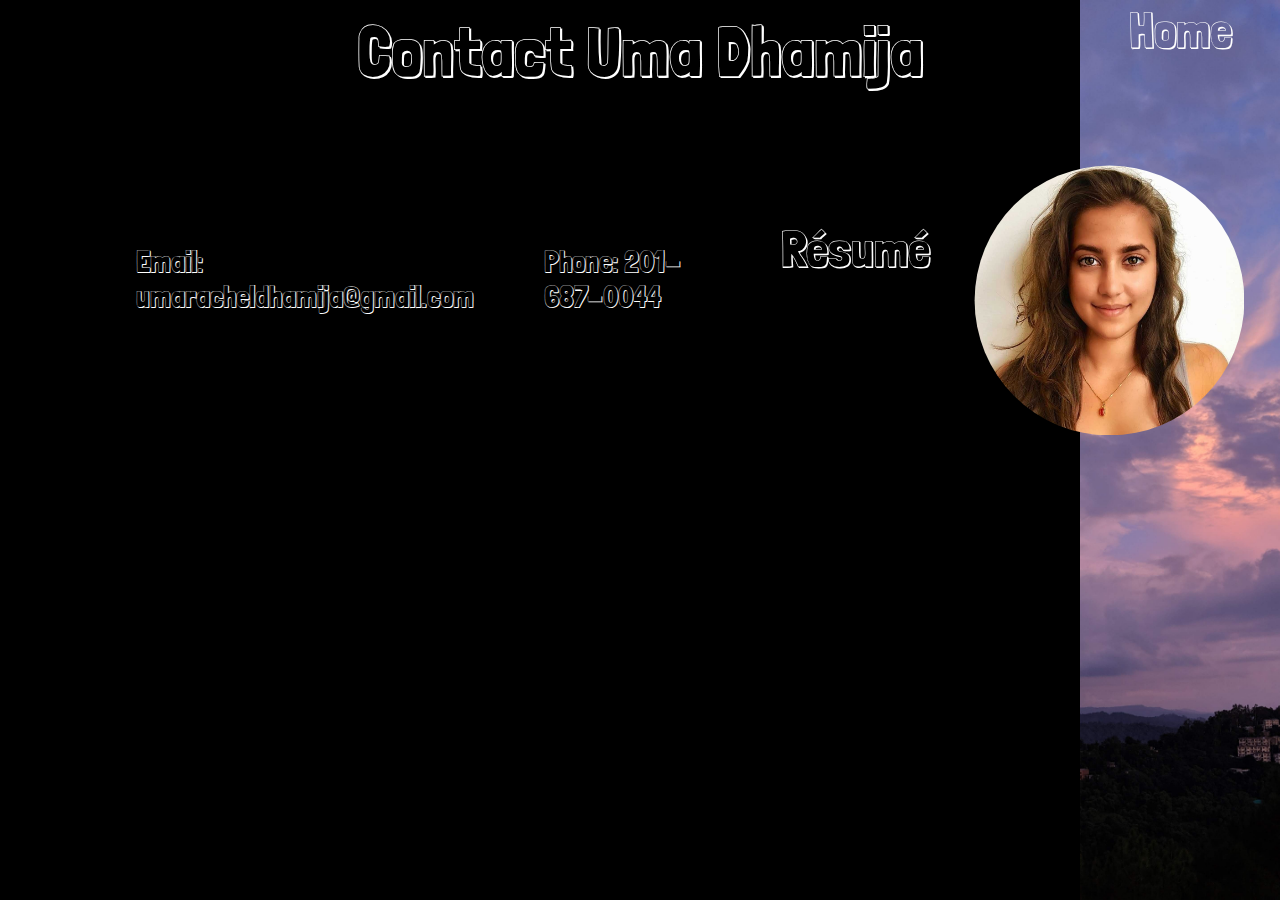
<file: contact.html>
<html>

<head>
  <title>Contact Uma Dhamija</title>
  <!-- <link rel="stylesheet" type="text/css" href="styles.css"> -->
  <link href="https://fonts.googleapis.com/css?family=Londrina+Shadow|Montez|Nothing+You+Could+Do&display=swap" rel="stylesheet">
</head>

<style>

  body{
    background-color: black;
    padding: 5;
    margin: 5;
  }

  h1{
    display: flex;
    justify-content: center;
    align-items: center;
    font-family: 'Londrina Shadow';
    font-weight: lighter;
    font-size: 70px;
    color: white;
    background-color: transparent;
  }

  h2{
    display: flex;
    justify-content: center;
    align-items: center;
    font-family: 'Londrina Shadow';
    font-weight: lighter;
    font-size: 30px;
    color: white;
    background-color: transparent;
  }


  .menu{
    background-image: url("sunrisesky.jpg");
    background-size: cover;
    background-position: center;
    z-index: 1;
    width: 200px;
    right: 0px;
    top: 0px;
    position: fixed;
    height: 100vh;
  }

  .home{
    display: flex;
    flex-direction: row;
    justify-content: center;
  }

  a{
    text-decoration: none;
    color: white;
  }

  a:hover{
    letter-spacing: 5px;
    color: mediumpurple;
  }

  .menu a:hover{
    letter-spacing: 5px;
    color: black;
  }

  .menu-text{
    font-family: 'Londrina Shadow';
    font-weight: lighter;
    font-size: 50px;
    color: white;
    background-color: transparent;
    right: 0px;
  }

  .headshot{
    float: right;
    border-radius: 50%;
    z-index: 999;
    padding: 2vw;
    height: 30vh;
    width: auto;
    position: relative;
  }

  .thumbnailContainer {
    display: grid;
    grid-template-columns: repeat(3, 1fr);
    grid-template-rows: auto;
    margin-left: 10%;
    margin-top: 10%;
    grid-column-gap: 70px;
  }

</style>

  <body>

    <div class="menu">
      <a href="index.html" class="menu-text home">Home</a>
    </div>

    <div><h1>Contact Uma Dhamija</h1></div>

    <img src="headshot.jpg" alt="headshot" class="headshot"></img>

    <div class="thumbnailContainer">
      <div><h2>Email: umaracheldhamija@gmail.com</h2></div>
      <div><h2>Phone: 201-687-0044</h2></div>
      <a href="Resumé design.pdf" class="menu-text" target="_blank">Résumé</a>
    </div>

  </body>

</html>
</file>
<file: styles.css>
*{
  background-color: black;
}

.GridContainer{
  display: grid;
  grid-template-columns: 32% 2% 32% 2% 32%;
  grid-template-rows: 70% 70%;
  grid-column-gap: 1vmin;
  grid-row-gap: 1vmin;
  height: 100%;
}

.FirstRow{
  grid-column-end: span 5;
  background-image: url("palm.gif");
  background-position: bottom;
  background-size: cover;
  background-attachment: fixed;
}

h1{
  display: flex;
  justify-content: center;
  align-items: center;
  font-family: 'Londrina Shadow';
  font-weight: lighter;
  font-size: 70px;
  color: white;
  background-color: transparent;
}

p{
  display: flex;
  justify-content: center;
  align-items: center;
  font-family: 'Londrina Shadow';
  font-weight: lighter;
  font-size: 30px;
  color: white;
  background-color: transparent;
}

.menus{
  grid-row-start: 2;
  grid-column-end: span 5;
  display: flex;
  justify-content: space-around;
  position: fixed;
  background-color: transparent;
  top: 90%;
  left: 0;
  width: 100%;
  height: 10%;
  z-index: 999999;
}

.projects-menu{
  grid-column-start: 1;
  background-color: transparent;
  position: fixed;
  left: 10%;
}

.photography-menu{
  grid-column-start: 3;
  background-color: transparent;
  position: fixed;
}

.resume-menu{
  grid-column-start: 5;
  background-color: transparent;
  position: fixed;
  right: 10%;
}

.menu-text{
  font-family: 'Londrina Shadow';
  font-weight: lighter;
  font-size: 50px;
  color: white;
  z-index: 3
}

a{
  text-decoration: none;
  color: white;
  background-color: transparent;
}

a:hover{
  letter-spacing: 5px;
  color: mediumpurple;
}

video{
  video.volume = 0.1
}

.Projects{
  grid-column-start: 1;
  grid-row-start: 2;
  margin-bottom: 30%;
  overflow-y: scroll;
  overflow-x: hidden;
}

.iframe-container{
  padding-top: 10vh;
  grid-column-start: 1;
  max-width: 100%;
}

.gif-column-one{
  background-image: url("arows.gif");
  grid-column: 2;
  grid-row: 2;
  background-size: cover;
  max-width: 100%;
  height: 100vh;
}

.Photography{
  grid-column-start: 3;
  grid-row-start: 2;
  overflow-y: scroll;
  overflow-x: hidden;
}

.GalleryGrid{
  display: grid;
  grid-template-columns: repeat(2, 1fr);
  grid-template-rows: repeat(40, auto);
  grid-column-gap: 10px;
  grid-rows-gap: 10px;
  height: 100vh;
  grid-gap: 10px;
  overflow-y: scroll;
  overflow-x: hidden;
  position: relative;
}

.GalleryGrid img{
  filter: blur(2px);
  width: 100%;
  height: auto;
  transition: all(0.5s);
  position: relative;
}

.GalleryGrid img:hover{
  filter: blur(0px);
  transform: scale(1.7);
  border-style: solid;
  border-color: black;
  border-width: thick;
  z-index:9999;
}

.gif-column-two{
  background-image: url("arows.gif");
  grid-column-start: 4;
  grid-row-start: 2;
  background-size: cover;
  max-width: 100%;
  height: 100vh;
}

.contact{
  grid-column-start: 5;
  grid-row-start: 2;
  display: flex;
  justify-direction: center;
  font-family: 'Londrina Shadow';
  font-weight: lighter;
  font-size: 50px;
  color: white;
  background-color: transparent;
}

.headshot{
  float: right;
  border-radius: 50%;
  z-index: 999;
  padding: 2vw;
  height: 30vh;
  position: fixed;
  top: 40vh;
  right: 0px;
}
</file>
